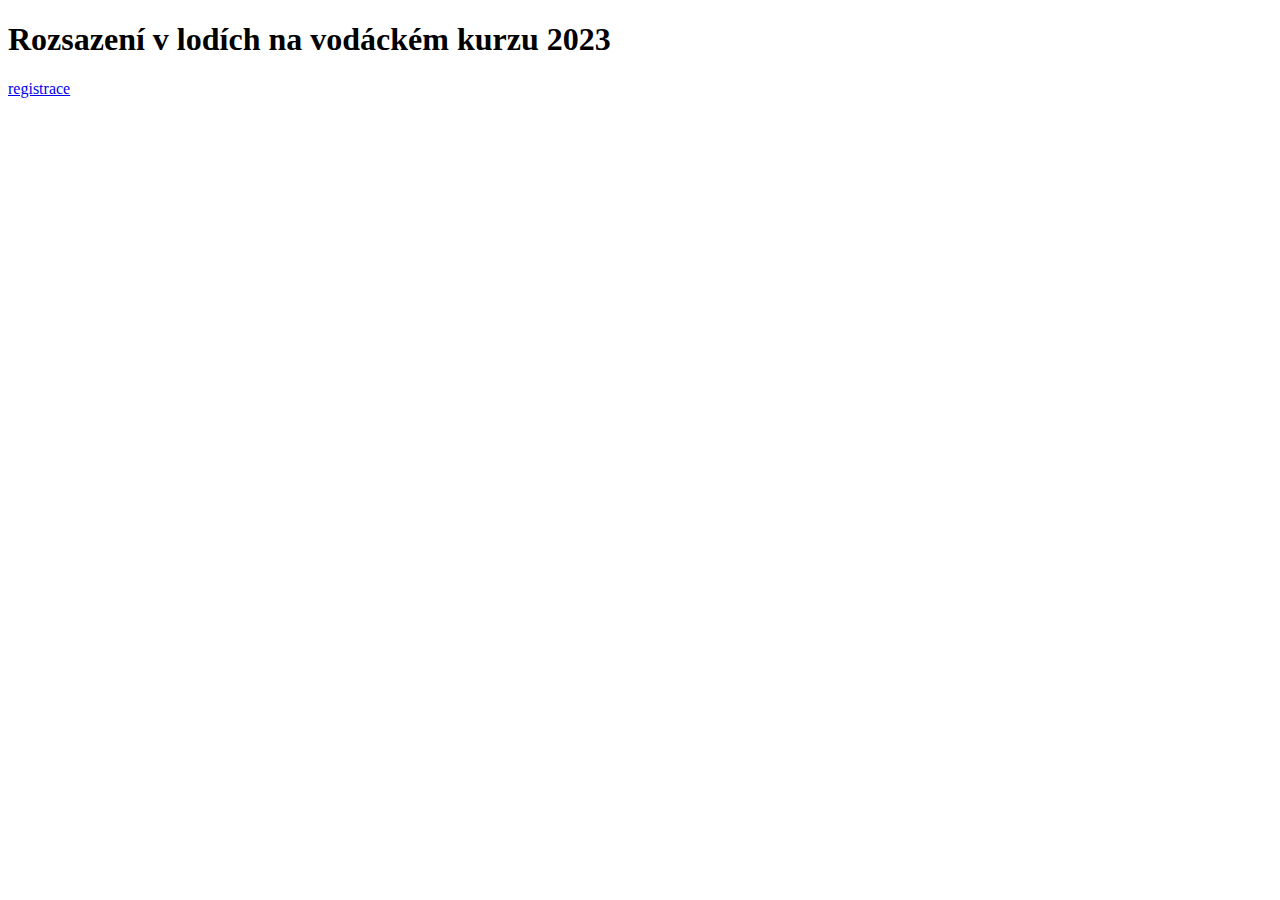
<file: templates/Index.html>
<!DOCTYPE html>
<html lang="en">
<head>
    <meta charset="UTF-8">
    <title>Stranka</title>
</head>
<body>
    <h1 class="mainHeader">Rozsazení v lodích na vodáckém kurzu 2023</h1>
    <a href="/registrace">registrace</a>
</body>
</html>
</file>
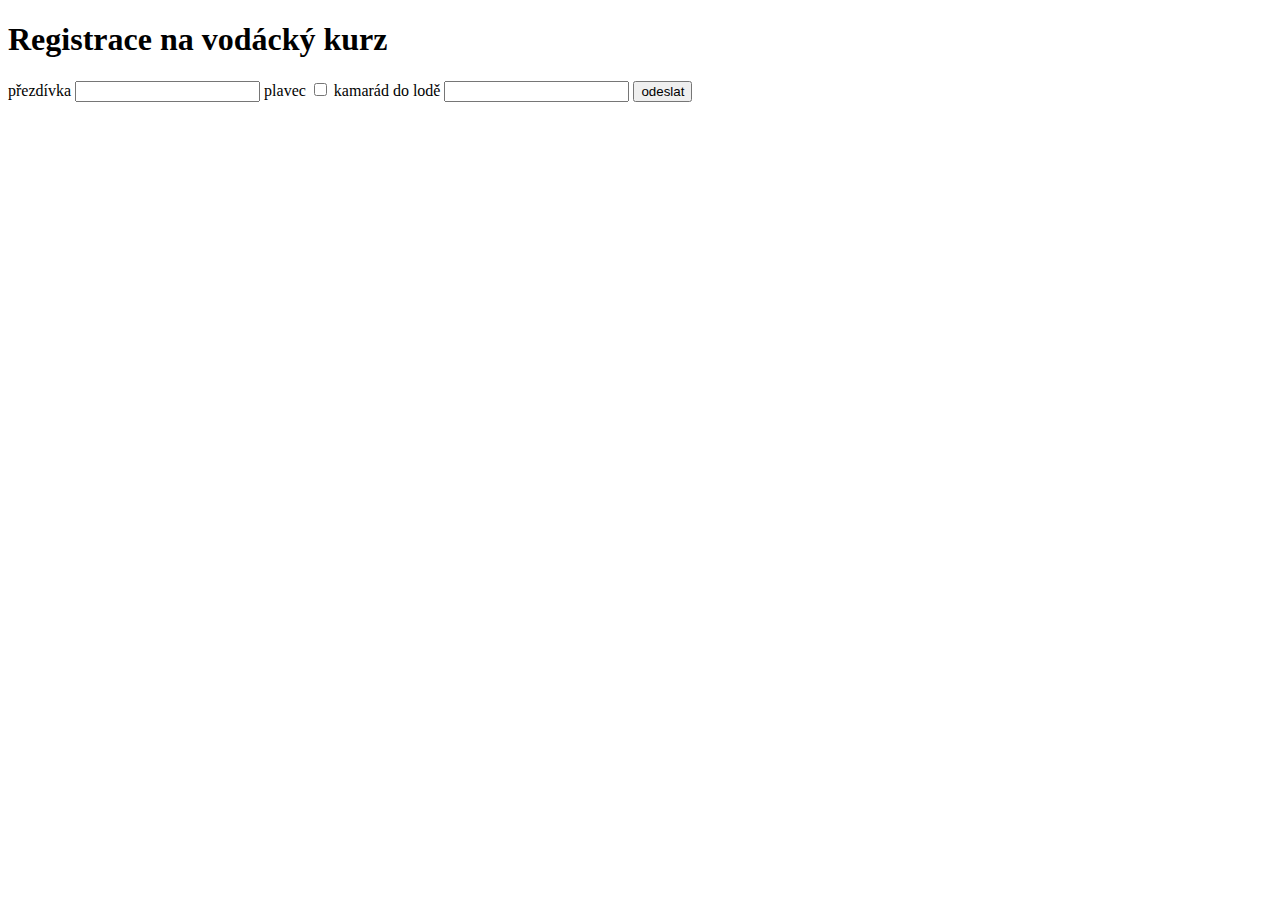
<file: templates/registrace.html>
<!DOCTYPE html>
<html lang="en">
<head>
    <meta charset="UTF-8">
    <title>Registrace</title>
</head>
<body>
    <h1>Registrace na vodácký kurz</h1>
    <div id="registrace">
        <label for="nick" id="nick_label">přezdívka</label>
        <input type="text" name="nick" id="nick">
        <label for="nick" id="je_plavec_label">plavec</label>
        <input type="checkbox" name="je_plavec" id="je_plavec">
        <label for="nick" id="kamarad_do_lode_label">kamarád do lodě</label>
        <input type="text" name="kanoe_kamarad" id="kamarad_do_lode">
        <input type="submit" value="odeslat" id="odeslat_button" onclick="over_registraci()">
    </div>
</body>
<script src="../static/Index.js"></script>
</html>
</file>
